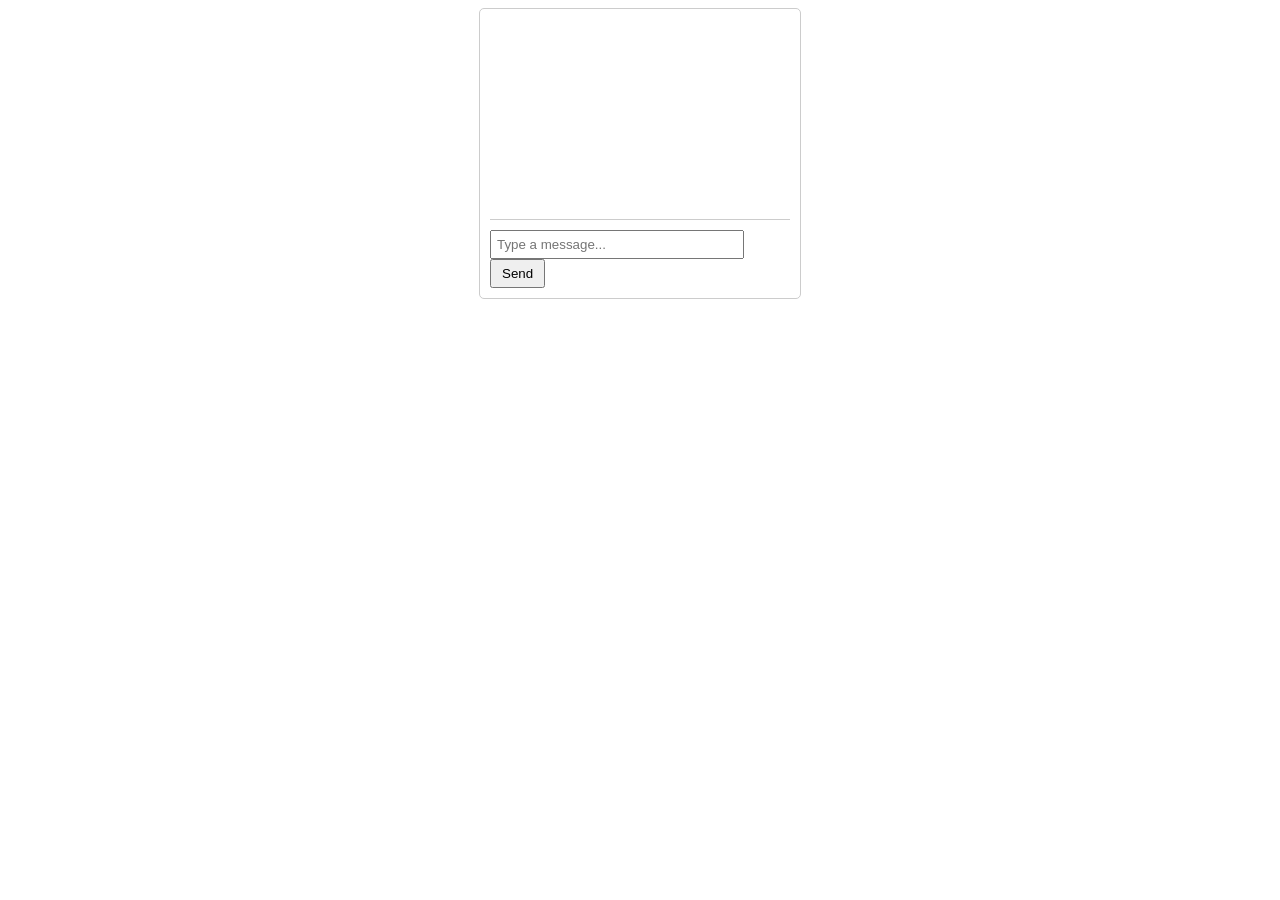
<file: alt/index.html>
<!DOCTYPE html>
<html lang="en">
<head>
    <meta charset="UTF-8">
    <meta name="viewport" content="width=device-width, initial-scale=1.0">
    <title>Chat Interface</title>
    <link rel="stylesheet" href="styles.css">
</head>
<body>
    <div class="chat-container">
        <div class="chat-box" id="chat-box"></div>
        <div class="suggestions" id="suggestions"></div>
        <input type="text" id="user-input" placeholder="Type a message...">
        <button onclick="sendMessage()">Send</button>
    </div>
    <script src="script.js"></script>
</body>
</html>
</file>
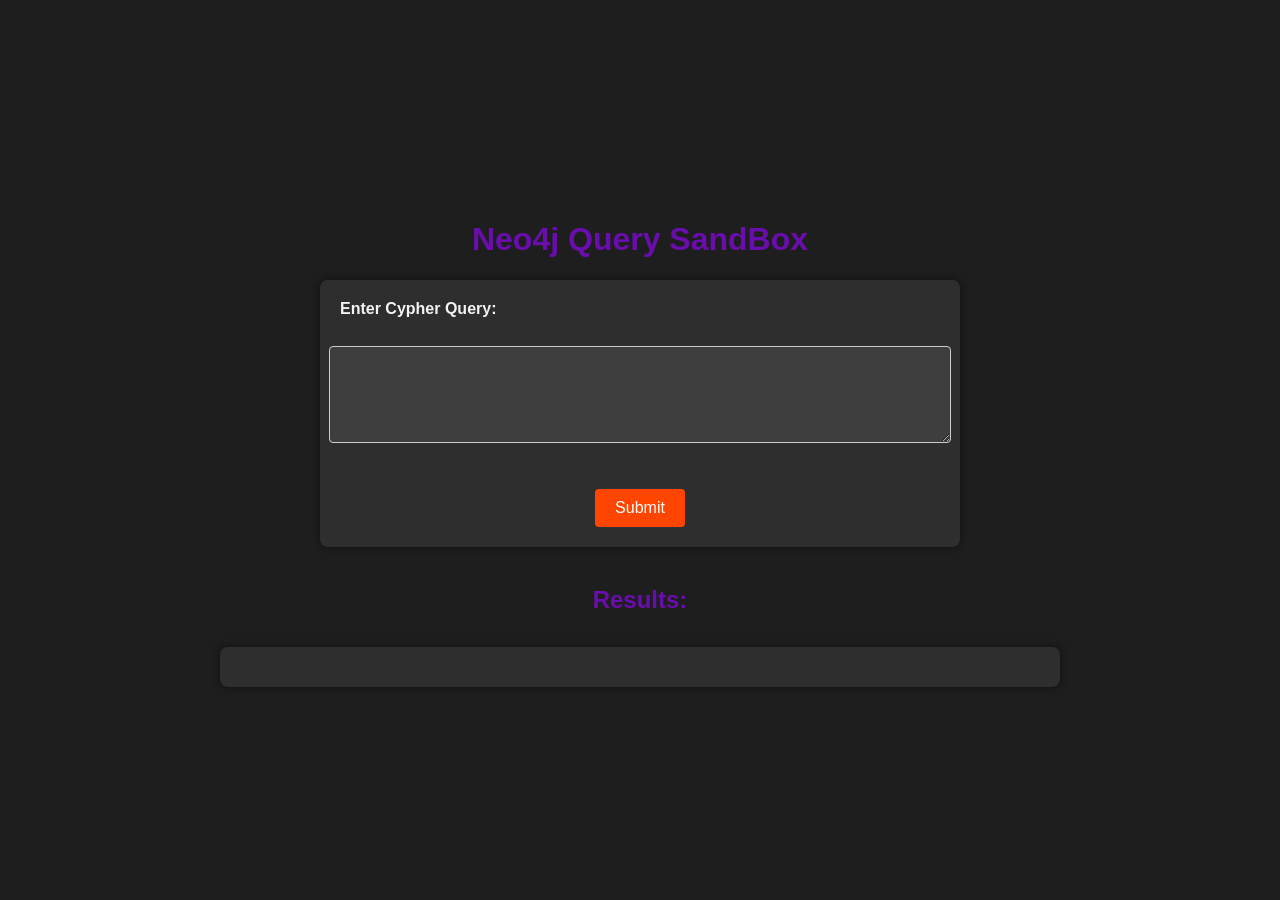
<file: templates/index.html>
<!DOCTYPE html>
<html lang="en">
<head>
    <meta charset="UTF-8">
    <meta name="viewport" content="width=device-width, initial-scale=1.0">
    <title>Neo4j Query UI</title>
    <style>
        body {
            font-family: Arial, sans-serif;
            background-color: #1e1e1e; /* Dark background */
            color: #f3f3f3; /* Light text */
            margin: 0;
            padding: 0;
            display: flex;
            flex-direction: column;
            align-items: center;
            justify-content: center;
            height: 100vh;
        }
        h1 {
            color: #6a0dad; /* Purple */
        }
        form {
            background-color: #2e2e2e; /* Dark form background */
            padding: 20px;
            border-radius: 8px;
            box-shadow: 0 0 10px rgba(0, 0, 0, 0.5);
            margin-bottom: 20px;
            width: 80%;
            max-width: 600px;
            display: flex;
            flex-direction: column;
            align-items: center;
        }
        label {
            font-weight: bold;
            color: #f3f3f3; /* Light text */
            align-self: flex-start;
        }
        textarea {
            width: 100%;
            padding: 10px;
            border: 1px solid #ccc;
            border-radius: 4px;
            margin-top: 10px;
            background-color: #3e3e3e; /* Dark textarea background */
            color: #f3f3f3; /* Light text */
        }
        button {
            background-color: #ff4500; /* Orange */
            color: #fff;
            border: none;
            padding: 10px 20px;
            border-radius: 4px;
            cursor: pointer;
            font-size: 16px;
            margin-top: 10px;
        }
        button:hover {
            background-color: #e03e00; /* Darker Orange */
        }
        h2 {
            color: #6a0dad; /* Purple */
        }
        pre {
            background-color: #2e2e2e; /* Dark background */
            padding: 20px;
            border-radius: 8px;
            box-shadow: 0 0 10px rgba(0, 0, 0, 0.5);
            width: 80%;
            max-width: 800px;
            overflow-x: auto;
            color: #f3f3f3; /* Light text */
        }
    </style>
</head>
<body>
    <h1>Neo4j Query SandBox</h1>
    <form id="queryForm">
        <label for="cypher">Enter Cypher Query:</label><br>
        <textarea id="cypher" rows="5" cols="50"></textarea><br><br>
        <button type="submit">Submit</button>
    </form>

    <h2>Results:</h2>
    <pre id="results"></pre>

    <script>
        document.getElementById('queryForm').addEventListener('submit', function (e) {
            e.preventDefault();
            const cypherQuery = document.getElementById('cypher').value;

            fetch('/query', {
                method: 'POST',
                headers: { 'Content-Type': 'application/json' },
                body: JSON.stringify({ query: cypherQuery })
            })
            .then(response => {
                if (!response.ok) {
                    return response.text().then(text => { throw new Error(text) });
                }
                return response.json();
            })
            .then(data => {
                document.getElementById('results').textContent = JSON.stringify(data, null, 2);
            })
            .catch(error => {
                document.getElementById('results').textContent = 'Error: ' + error.message;
            });
        });
    </script>
</body>
</html>
</file>
<file: alt/styles.css>
/* styles.css */
.chat-container {
    width: 300px;
    margin: 0 auto;
    border: 1px solid #ccc;
    padding: 10px;
    border-radius: 5px;
}

.chat-box {
    height: 200px;
    overflow-y: auto;
    border-bottom: 1px solid #ccc;
    margin-bottom: 10px;
}

.suggestions {
    display: flex;
    flex-wrap: wrap;
    gap: 5px;
}

.suggestions button {
    background-color: #f1f1f1;
    border: none;
    padding: 5px 10px;
    border-radius: 3px;
    cursor: pointer;
}

.suggestions button:hover {
    background-color: #ddd;
}

input[type="text"] {
    width: calc(100% - 60px);
    padding: 5px;
    margin-right: 5px;
}

button {
    padding: 5px 10px;
}
</file>
